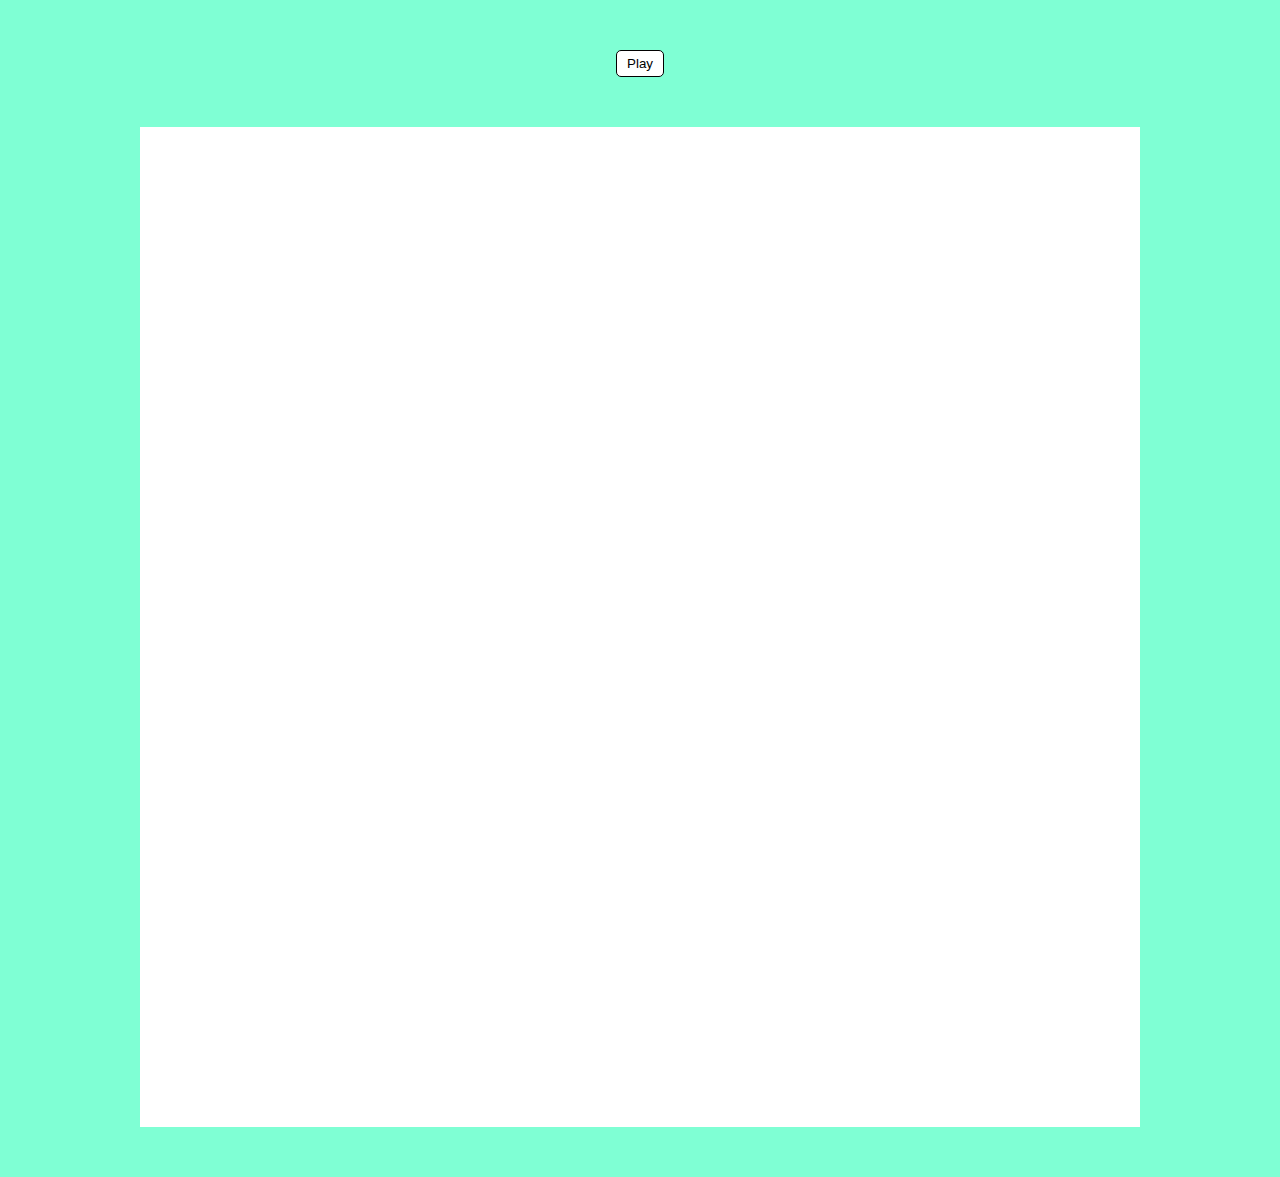
<file: index.html>
<!DOCTYPE html>
<html lang="en">
    <head>
        <meta charset="UTF-8">
        <meta http-equiv="X-UA-Compatible" content="IE=edge">
        <meta name="viewport" content="width=device-width, initial-scale=1.0">
        <title>Document</title>
        <link rel="stylesheet" href="./css/style.css">
    </head>

    <body>
        <header>
            <div class="container-header">
                <button id="play-btn">Play</button>                
            </div>
        </header>
        <div class="container">
            <div class="grid">
                
            </div>
        </div>

        <script type="text/javascript" src="./js/script.js"></script>        
    </body>
</html>
</file>
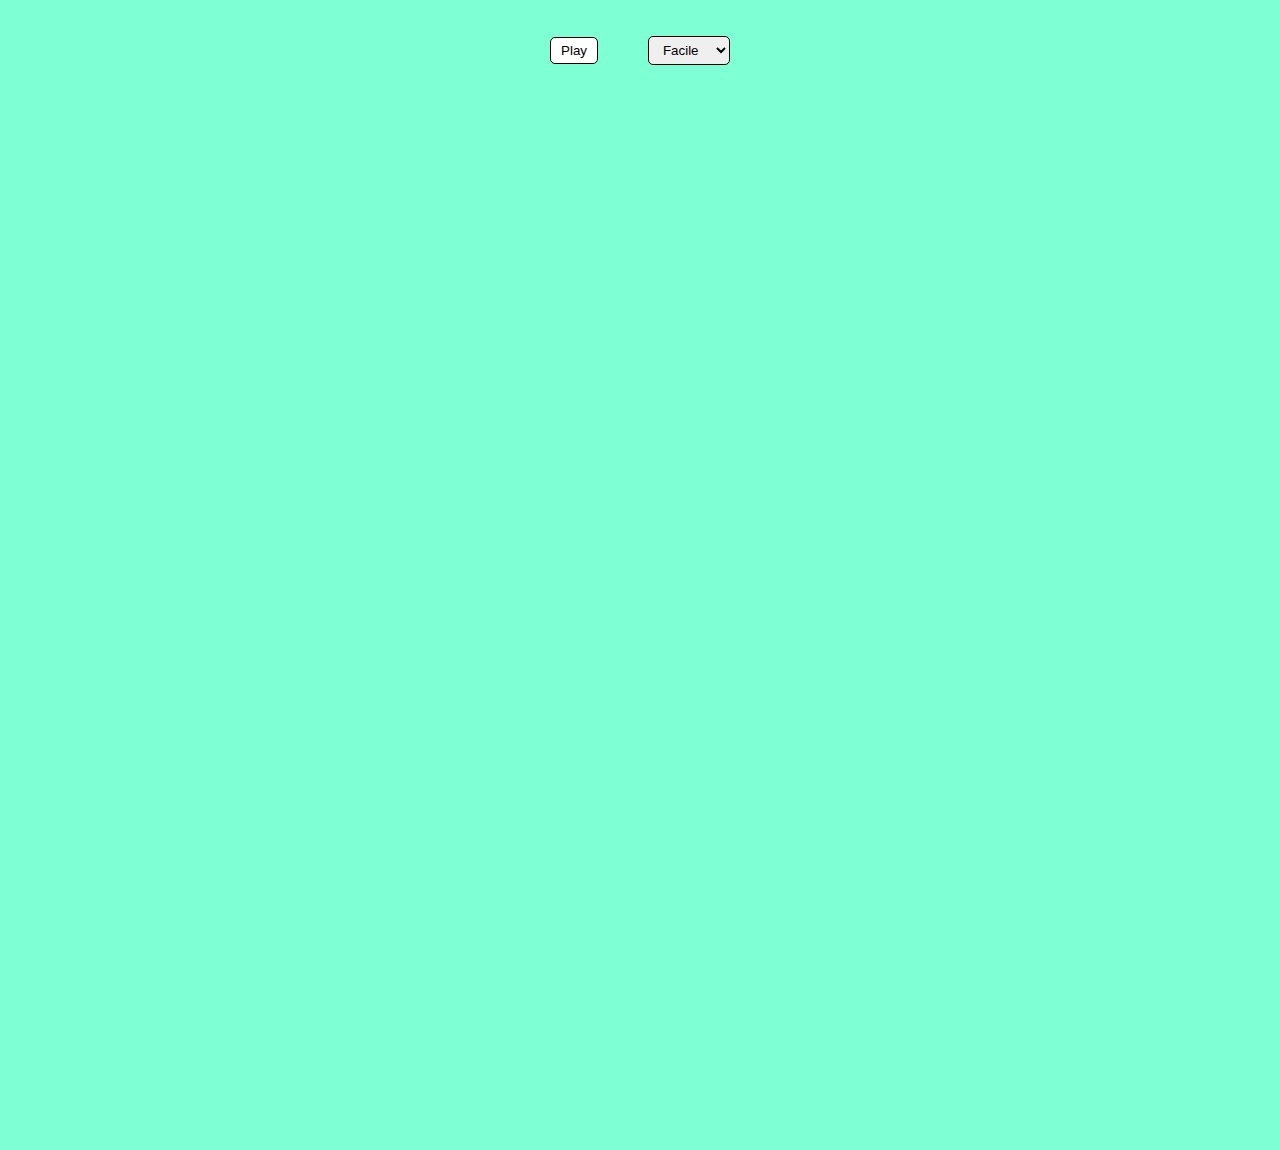
<file: BONUS/index.html>
<!DOCTYPE html>
<html lang="en">
    <head>
        <meta charset="UTF-8">
        <meta http-equiv="X-UA-Compatible" content="IE=edge">
        <meta name="viewport" content="width=device-width, initial-scale=1.0">
        <title>Document</title>
        <link rel="stylesheet" href="./css/style.css">
    </head>

    <body>
        <header>
            <div class="container-header">
                <button id="play-btn">Play</button>  
                <div>
                    <select id="levels">
                        <option value="1">Facile</option>
                        <option value="2">Medio</option>
                        <option value="3">Difficle</option>
                    </select>
                </div>              
            </div>
        </header>
        <div class="container">
            
        </div>

        <script type="text/javascript" src="./js/script.js"></script>        
    </body>
</html>
</file>
<file: css/style.css>
*{
    padding: 0;
    margin: 0;
    box-sizing: border-box;
}

body{
    background-color: #7fffd4;
}

.container-header{
    display: flex;
    justify-content: center;
}

.container{
    width: 1000px;
    height: 1000px;
    margin: 50px auto;
    background-color: #ffffff;
}

#play-btn{
    margin-top: 50px;
    border: 1px solid #000000;
    background-color: #ffffff;
    transition: 0.5s;
    border-radius: 5px;
    padding: 5px 10px;
}

.square{
    background-color: #ffffff;
    border: 1px solid #000000;
    width: 100px;
    height: 100px;
    display: flex;
    justify-content: center;
    align-items: center;
}

.grid{
    display: flex;
    flex-wrap: wrap;
}

.clicked{
    background-color: #808080;
}
</file>
<file: BONUS/css/style.css>
*{
    padding: 0;
    margin: 0;
    box-sizing: border-box;
}

body{
    background-color: #7fffd4;
}

.container-header{
    display: flex;
    justify-content: center;
    align-items: center;
    height: 100px;
}

.container{
    width: 1000px;
    height: 1000px;
    margin-top: 50px;
    display: flex;
    justify-content: center;
}

#play-btn{
    border: 1px solid #000000;
    background-color: #ffffff;
    transition: 0.5s;
    border-radius: 5px;
    padding: 5px 10px;
    margin-right: 50px;
}

.square{
    background-color: #ffffff;
    border: 1px solid #000000;
    width: 100px;
    height: 100px;
    display: flex;
    justify-content: center;
    align-items: center;
}

.grid{
    display: flex;
    flex-wrap: wrap;
    width: 700px;
    height: 700px;
}

.clicked{
    background-color: #0000ff;
}

#levels{
    padding: 5px 10px;
    border: 1px solid #000000;
    border-radius: 5px;
}
</file>
